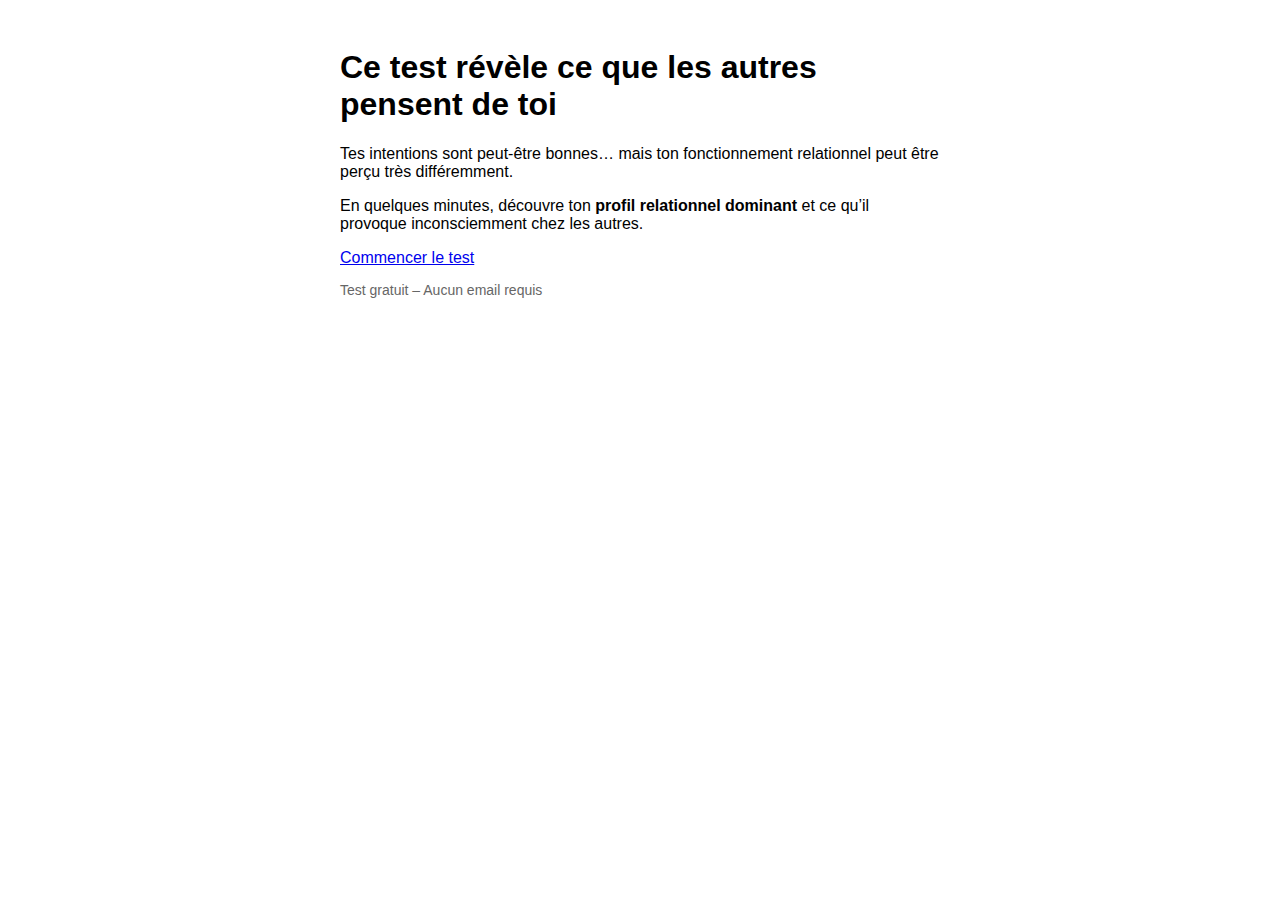
<file: index.html>
<!DOCTYPE html>
<html lang="fr">
<head>
  <meta charset="UTF-8">
  <title>Test relationnel</title>
  <link rel="stylesheet" href="css/style.css">
</head>
<body>

  <div id="quiz-container">

    <h1>Ce test révèle ce que les autres pensent de toi</h1>

    <p>
      Tes intentions sont peut-être bonnes…  
      mais ton fonctionnement relationnel peut être perçu très différemment.
    </p>

    <p>
      En quelques minutes, découvre ton <strong>profil relationnel dominant</strong>
      et ce qu’il provoque inconsciemment chez les autres.
    </p>

    <a href="quiz.html" class="cta">
      Commencer le test
    </a>

    <p style="font-size:14px; color:#666; margin-top:15px;">
      Test gratuit – Aucun email requis
    </p>

  </div>

</body>
</html>
</file>
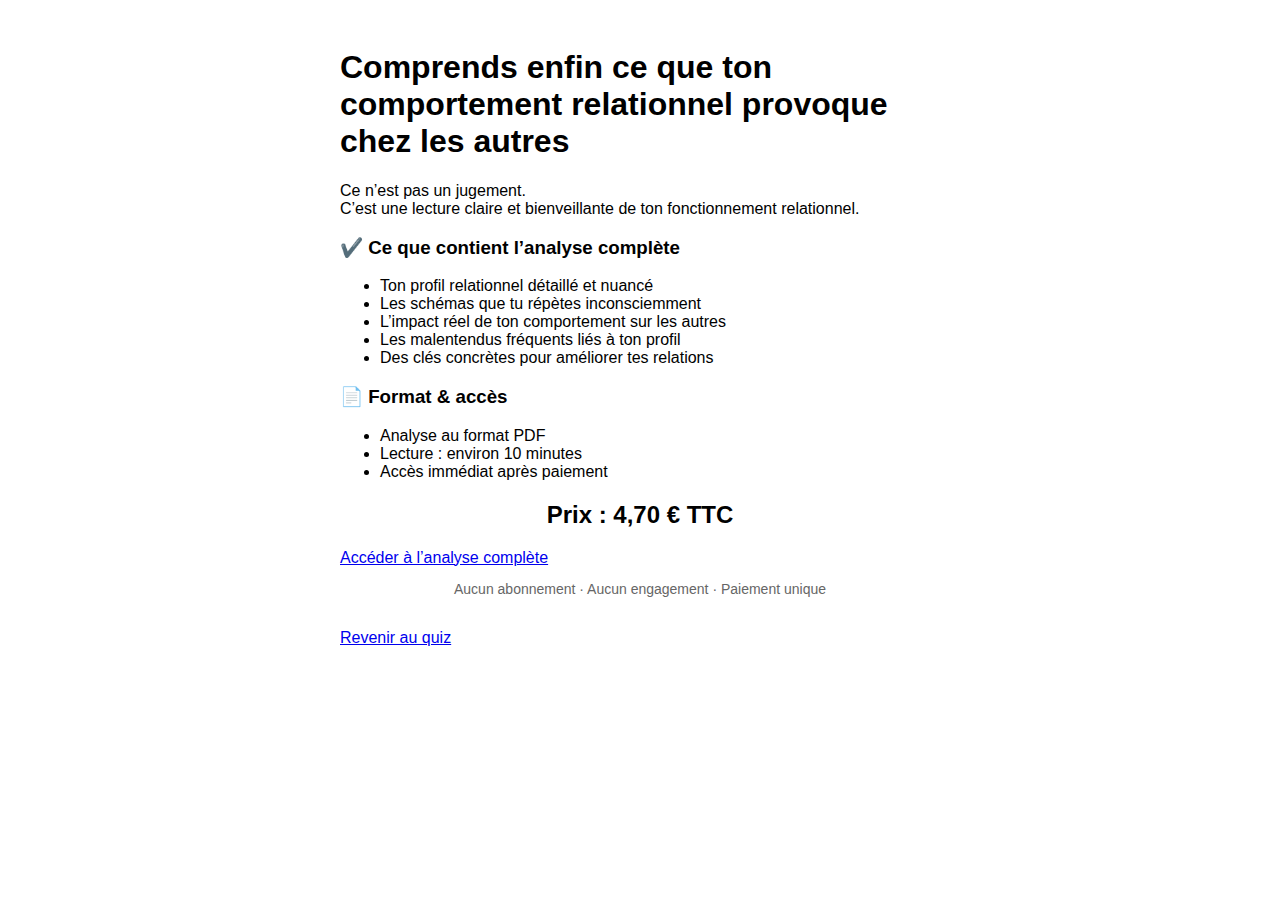
<file: pay.html>
<!DOCTYPE html>
<html lang="fr">
<head>
  <meta charset="UTF-8">
  <title>Analyse relationnelle complète</title>
  <link rel="stylesheet" href="css/style.css">
</head>
<body>

  <div id="quiz-container">

    <h1>Comprends enfin ce que ton comportement relationnel provoque chez les autres</h1>

    <p>
      Ce n’est pas un jugement.<br>
      C’est une lecture claire et bienveillante de ton fonctionnement relationnel.
    </p>

    <h3>✔️ Ce que contient l’analyse complète</h3>

    <ul>
      <li>Ton profil relationnel détaillé et nuancé</li>
      <li>Les schémas que tu répètes inconsciemment</li>
      <li>L’impact réel de ton comportement sur les autres</li>
      <li>Les malentendus fréquents liés à ton profil</li>
      <li>Des clés concrètes pour améliorer tes relations</li>
    </ul>

    <h3>📄 Format & accès</h3>

    <ul>
      <li>Analyse au format PDF</li>
      <li>Lecture : environ 10 minutes</li>
      <li>Accès immédiat après paiement</li>
    </ul>

    <h2 style="text-align:center;">Prix : 4,70 € TTC</h2>

    <!-- Bouton vers Gumroad -->
    <a href="https://raynalicious6.gumroad.com/l/mcqlwt" class="cta" target="_blank" rel="noopener">
      Accéder à l’analyse complète
    </a>

    <p style="font-size:14px; color:#666; text-align:center;">
      Aucun abonnement · Aucun engagement · Paiement unique
    </p>

    <br>

    <a href="quiz.html" class="restart">
      Revenir au quiz
    </a>

  </div>

</body>
</html>
</file>
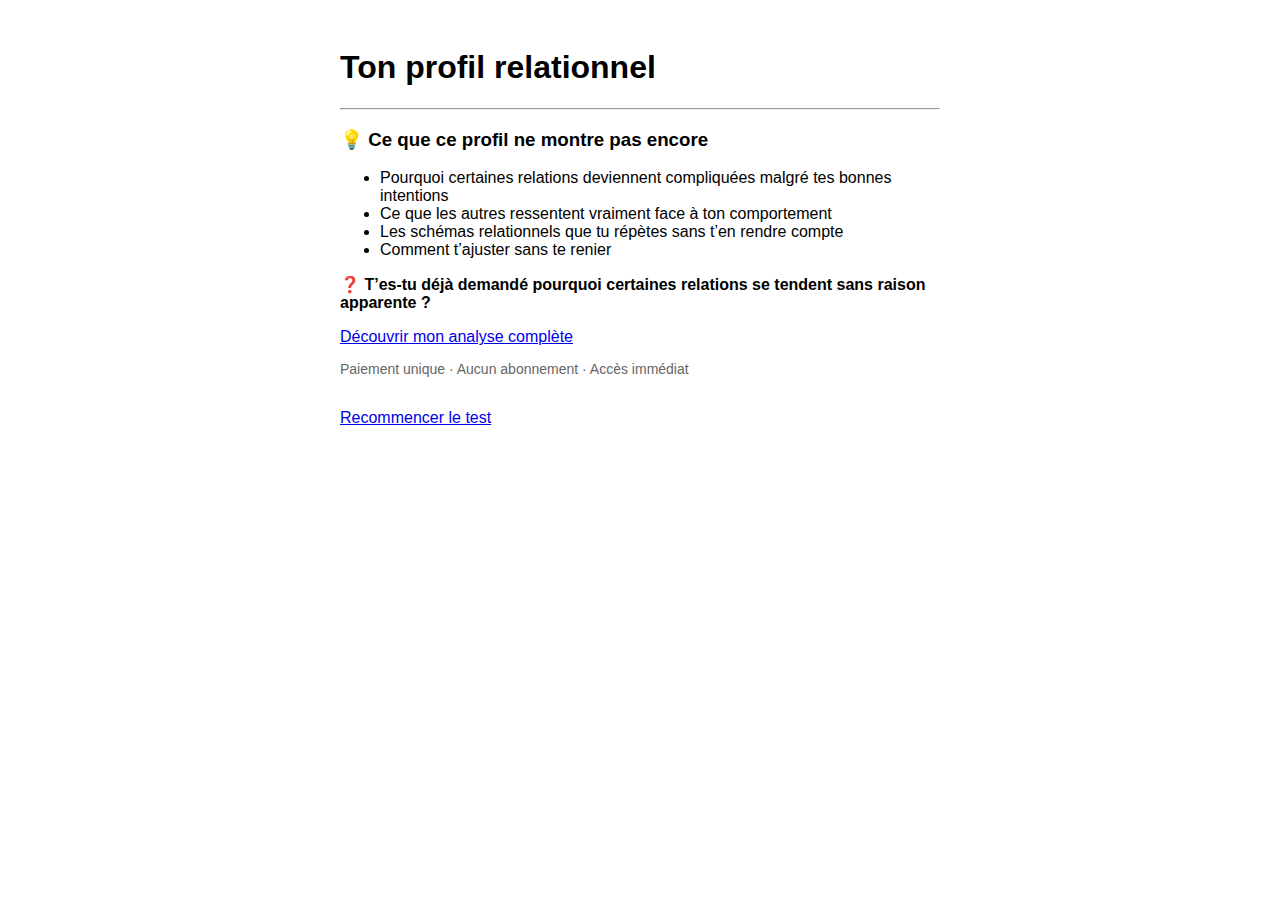
<file: result.html>
<!DOCTYPE html>
<html lang="fr">
<head>
  <meta charset="UTF-8">
  <title>Ton profil relationnel</title>
  <link rel="stylesheet" href="css/style.css">
</head>
<body>

  <div id="quiz-container">

    <h1>Ton profil relationnel</h1>

    <h2 id="profile-title"></h2>
    <p id="profile-description"></p>

    <hr>

    <h3>💡 Ce que ce profil ne montre pas encore</h3>

    <ul>
      <li>Pourquoi certaines relations deviennent compliquées malgré tes bonnes intentions</li>
      <li>Ce que les autres ressentent vraiment face à ton comportement</li>
      <li>Les schémas relationnels que tu répètes sans t’en rendre compte</li>
      <li>Comment t’ajuster sans te renier</li>
    </ul>

    <p><strong>
      ❓ T’es-tu déjà demandé pourquoi certaines relations se tendent sans raison apparente ?
    </strong></p>

    <a href="pay.html" class="cta">
      Découvrir mon analyse complète
    </a>

    <p style="font-size:14px; color:#666; margin-top:15px;">
      Paiement unique · Aucun abonnement · Accès immédiat
    </p>

    <br>

    <a href="quiz.html" class="restart">
      Recommencer le test
    </a>

  </div>

  <script src="js/result.js"></script>
</body>
</html>
</file>
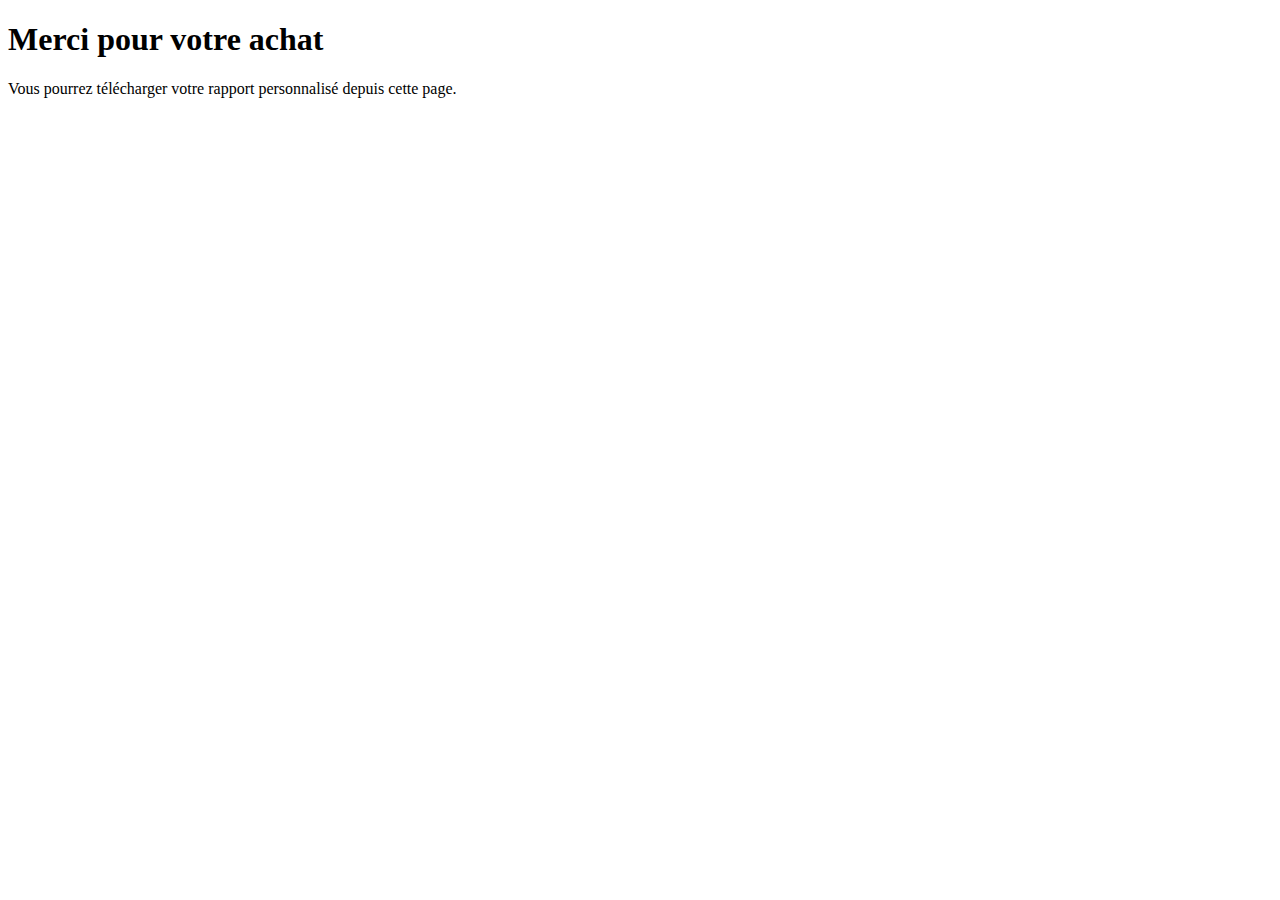
<file: thanks.html>
<!DOCTYPE html>
<html lang="fr">
<head>
  <meta charset="UTF-8">
  <title>Merci</title>
</head>
<body>
  <h1>Merci pour votre achat</h1>
  <p>Vous pourrez télécharger votre rapport personnalisé depuis cette page.</p>
</body>
</html>
</file>
<file: css/style.css>
body {
  font-family: Arial, sans-serif;
  padding: 20px;
}

#quiz-container {
  max-width: 600px;
  margin: auto;
}

#answers button {
  display: block;
  width: 100%;
  margin: 10px 0;
  padding: 12px;
  cursor: pointer;
}

#progress {
  background: #eee;
  height: 10px;
  margin-bottom: 20px;
}

#progress-bar {
  height: 10px;
  width: 0%;
  background: #4caf50;
}
</file>
